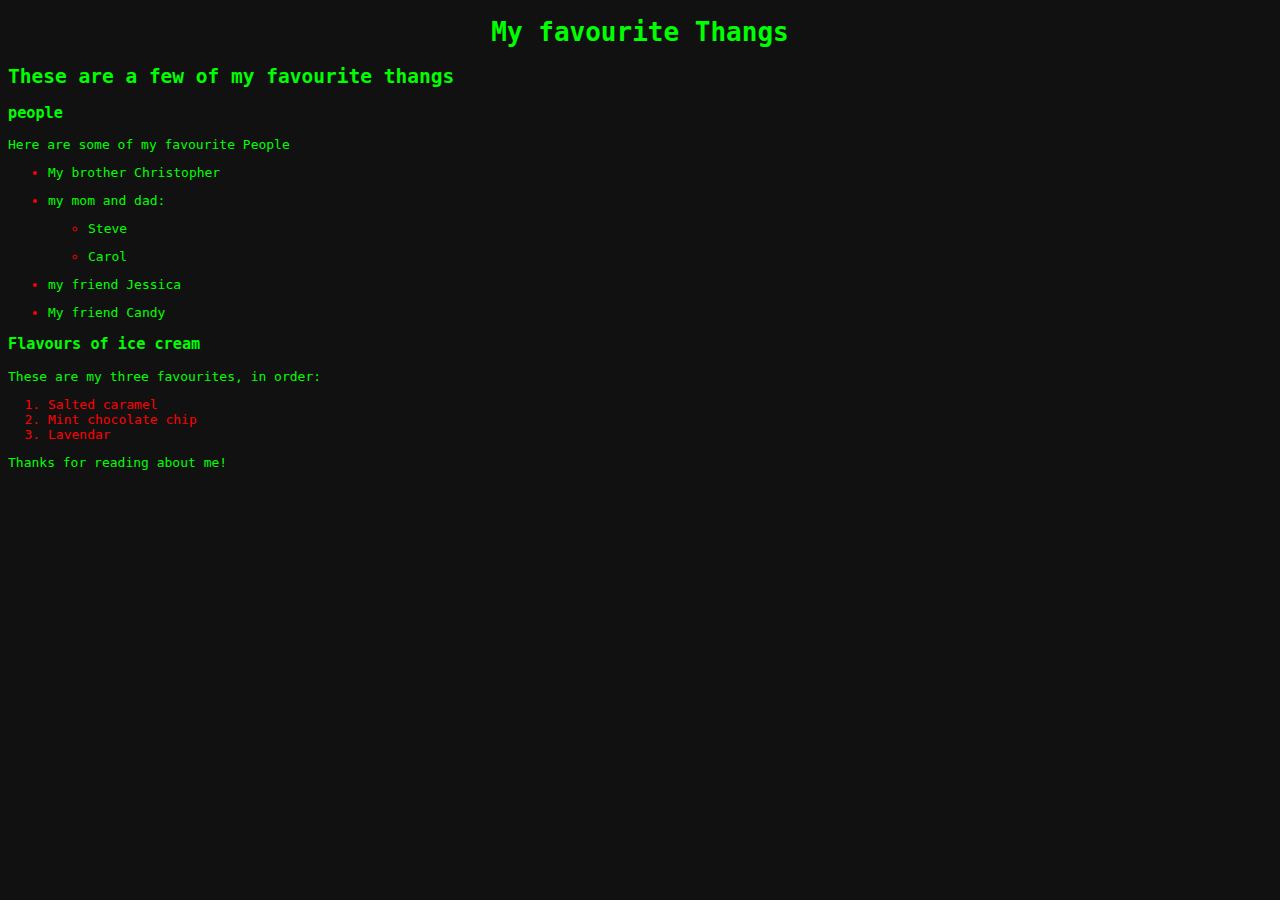
<file: index.html>
<!DOCTYPE html>
<html>
  <head>
    <link href="css/freshstyles.css" rel="stylesheet" type="text/css">
    <title>OUR favourite thangs</title>
  </head>
  <body>
    <h1>My favourite Thangs</h1>
    <h2>These are a few of my favourite thangs</h2>

    <h3>people</h3>
    <p>Here are some of my favourite People</p>
    <ul>
      <li><p>My brother Christopher</p></li>
      <li><p>my mom and dad:<p>
        <ul>
          <li><p>Steve</p></li>
          <li><p>Carol</p></li>
        </ul>
      </li>
      <li><p>my friend Jessica</p></li>
      <li><p>My friend Candy</p></li>
    </ul>

    <h3>Flavours of ice cream</h3>
    <p>These are my three favourites, in order:</p>
    <ol>
      <li>Salted caramel</li>
      <li>Mint chocolate chip</li>
      <li>Lavendar</li>
    </ol>

    <p>Thanks for reading about me!</p>
  </body>
</html>
</file>
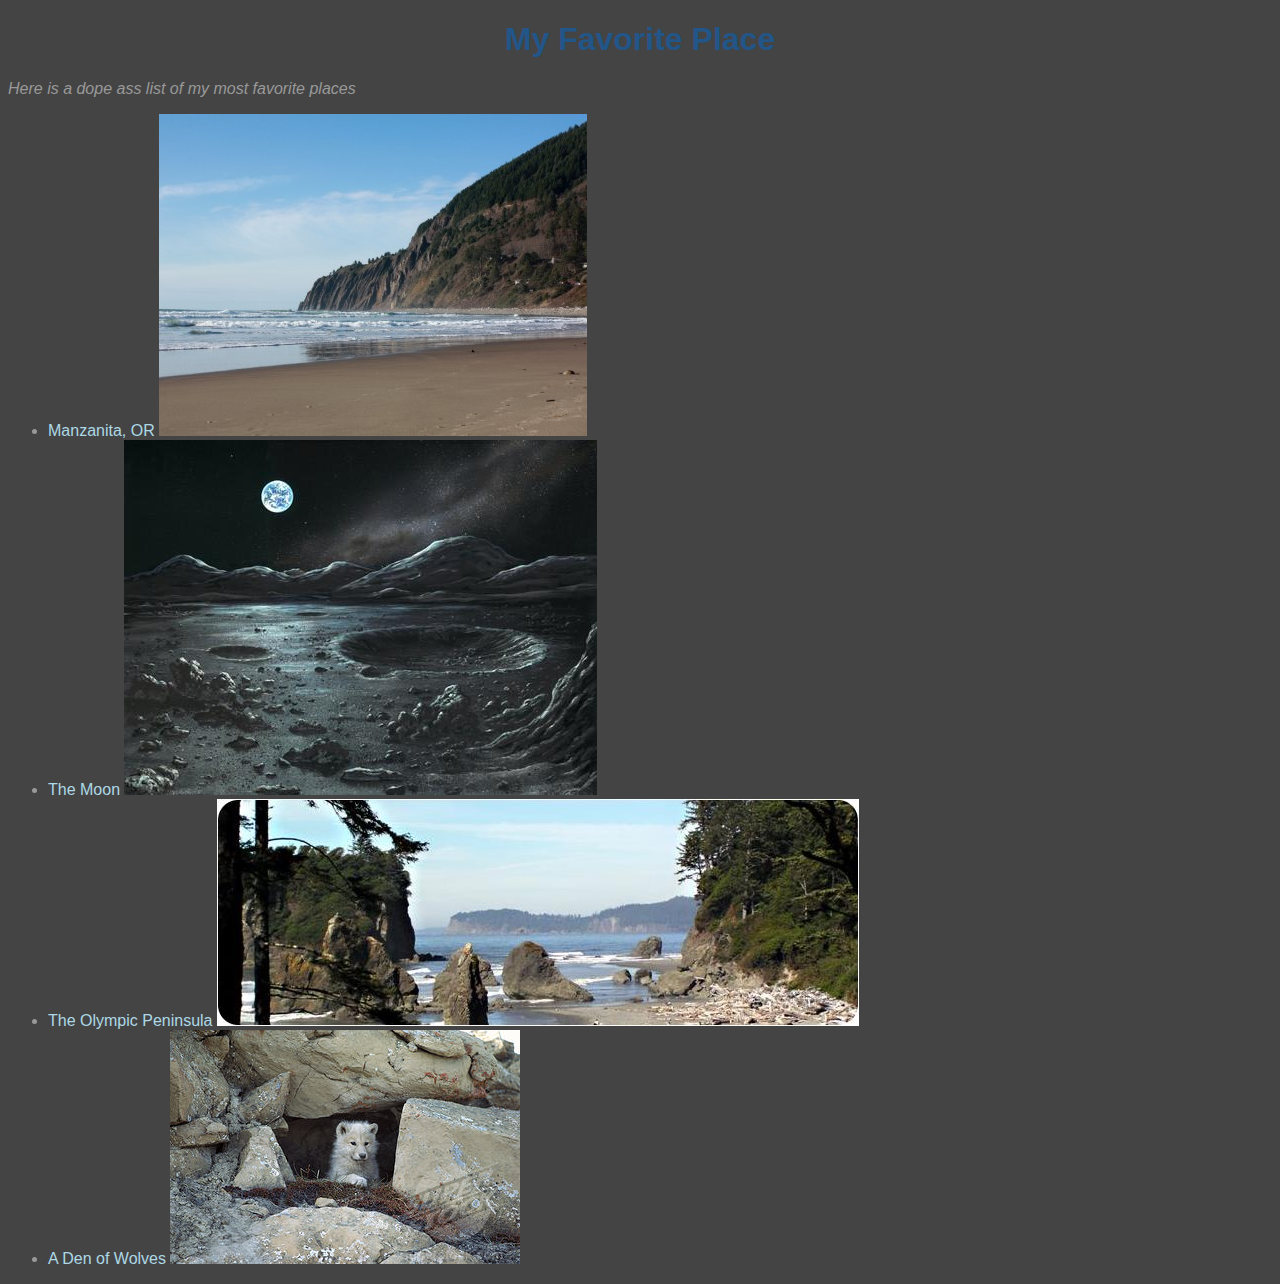
<file: favorite-places.html>
<!DOCTYPE html>
<html>
  <head>
    <link href="css/places.css" rel="stylesheet" type="text/css">
    <title>My Favorite Places</title>
  </head>
  <body>
    <h1>My Favorite Place</h1>
    <p><em>Here is a dope ass list of my most favorite places</em></p>
    <ul>
      <li>
        <a href="http://manzatina.example.com">Manzanita, OR
          <img src="img/manz-beach.jpg" alt="neahkanie mountian">
        </a>
      </li>
      <li>
        <a href="http://moon.example.com">The Moon
          <img src="img/moonscape.jpg" alt="the moon?">
        </a>
      </li>
      <li>
        <a href="http://olympic_peninsula.example.com">The Olympic Peninsula
          <img src="img/oly-pen.jpg" alt="Washington beach">
        </a>
      </li>
      <li>
        <a href="http://wolves.example.com">A Den of Wolves
          <img src="img/wolves.jpg" alt="My family's home - a cave">
        </a>
      </li>
    </ul>


  </body>
</html>
</file>
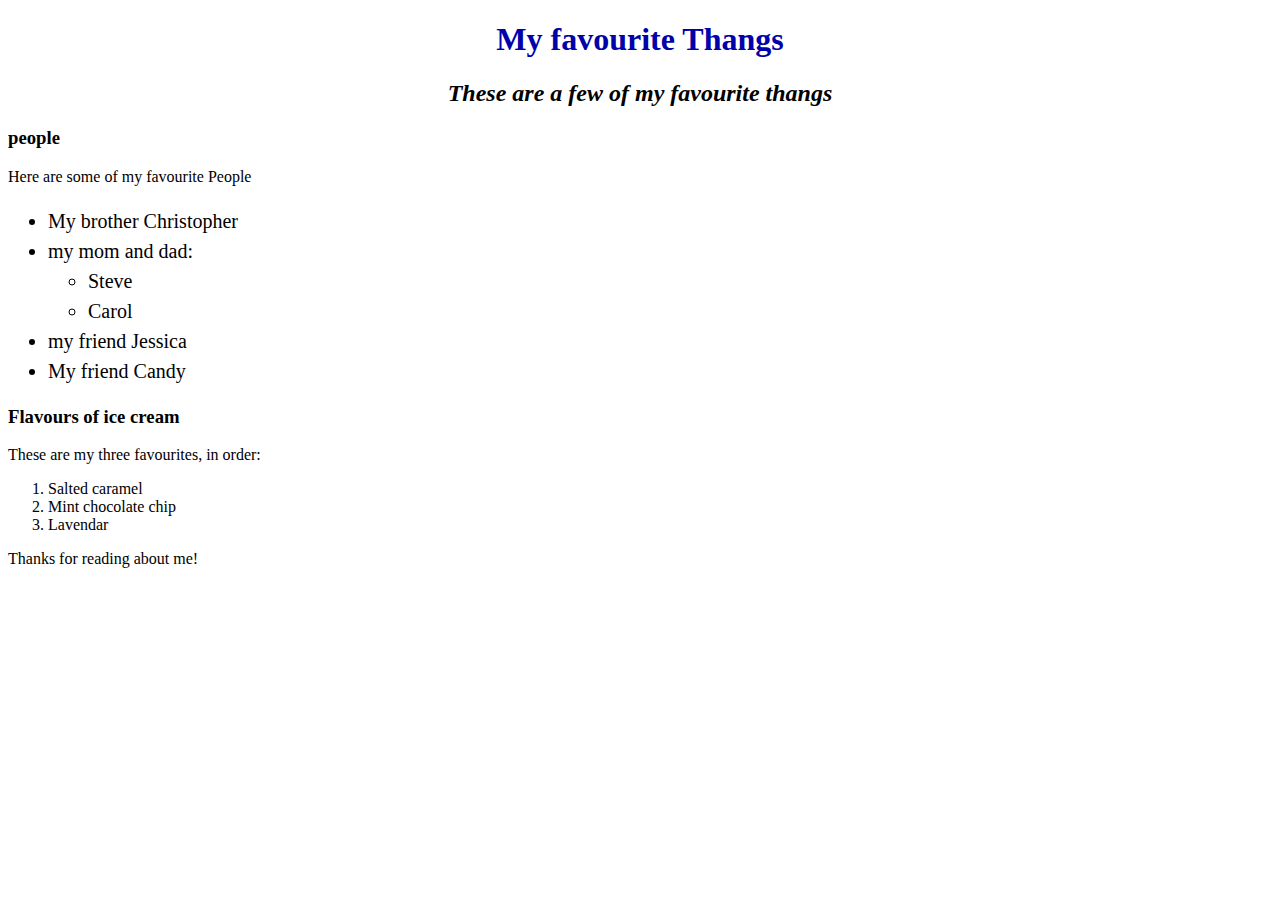
<file: favourite-things.html>
<!DOCTYPE html>
<html>
  <head>
    <link href="css/styles.css" rel="stylesheet" type="text/css">
    <title>OUR favourite thangs</title>
  </head>
  <body>
    <h1>My favourite Thangs</h1>
    <h2>These are a few of my favourite thangs</h2>

    <h3>people</h3>
    <p>Here are some of my favourite People</p>
    <ul>
      <li>My brother Christopher</li>
      <li>my mom and dad:
        <ul>
          <li>Steve</li>
          <li>Carol</li>
        </ul>
      </li>
      <li>my friend Jessica</li>
      <li>My friend Candy</li>
    </ul>

    <h3>Flavours of ice cream</h3>
    <p>These are my three favourites, in order:</p>
    <ol>
      <li>Salted caramel</li>
      <li>Mint chocolate chip</li>
      <li>Lavendar</li>
    </ol>

    <p>Thanks for reading about me!</p>
  </body>
</html>
</file>
<file: css/freshstyles.css>
body {
  font-family: monospace;
  color: #0f0;
  background-color: #111;
}

li {
  color: #f00;
}

li p {
  color: #0f0;
}

h1 {

  color: #0f0;
  text-align: center;
}

a {
  text-decoration: none;
  color: lightblue;
}
</file>
<file: css/places.css>
body {
  font-family: sans-serif;
  color: #999;
  background-color: #444;
}

h1 {

  color: #258;
  text-align: center;
}

a {
  text-decoration: none;
  color: lightblue;
}
</file>
<file: css/styles.css>
h1 {
  color: #0001aa;
  text-align: center;
}

h2 {
  font-style: italic;
  text-align: center;
}

p {
  font-family: fantasy;
}

ul {
  font-size: 20px;
  line-height: 30px;
}
</file>
